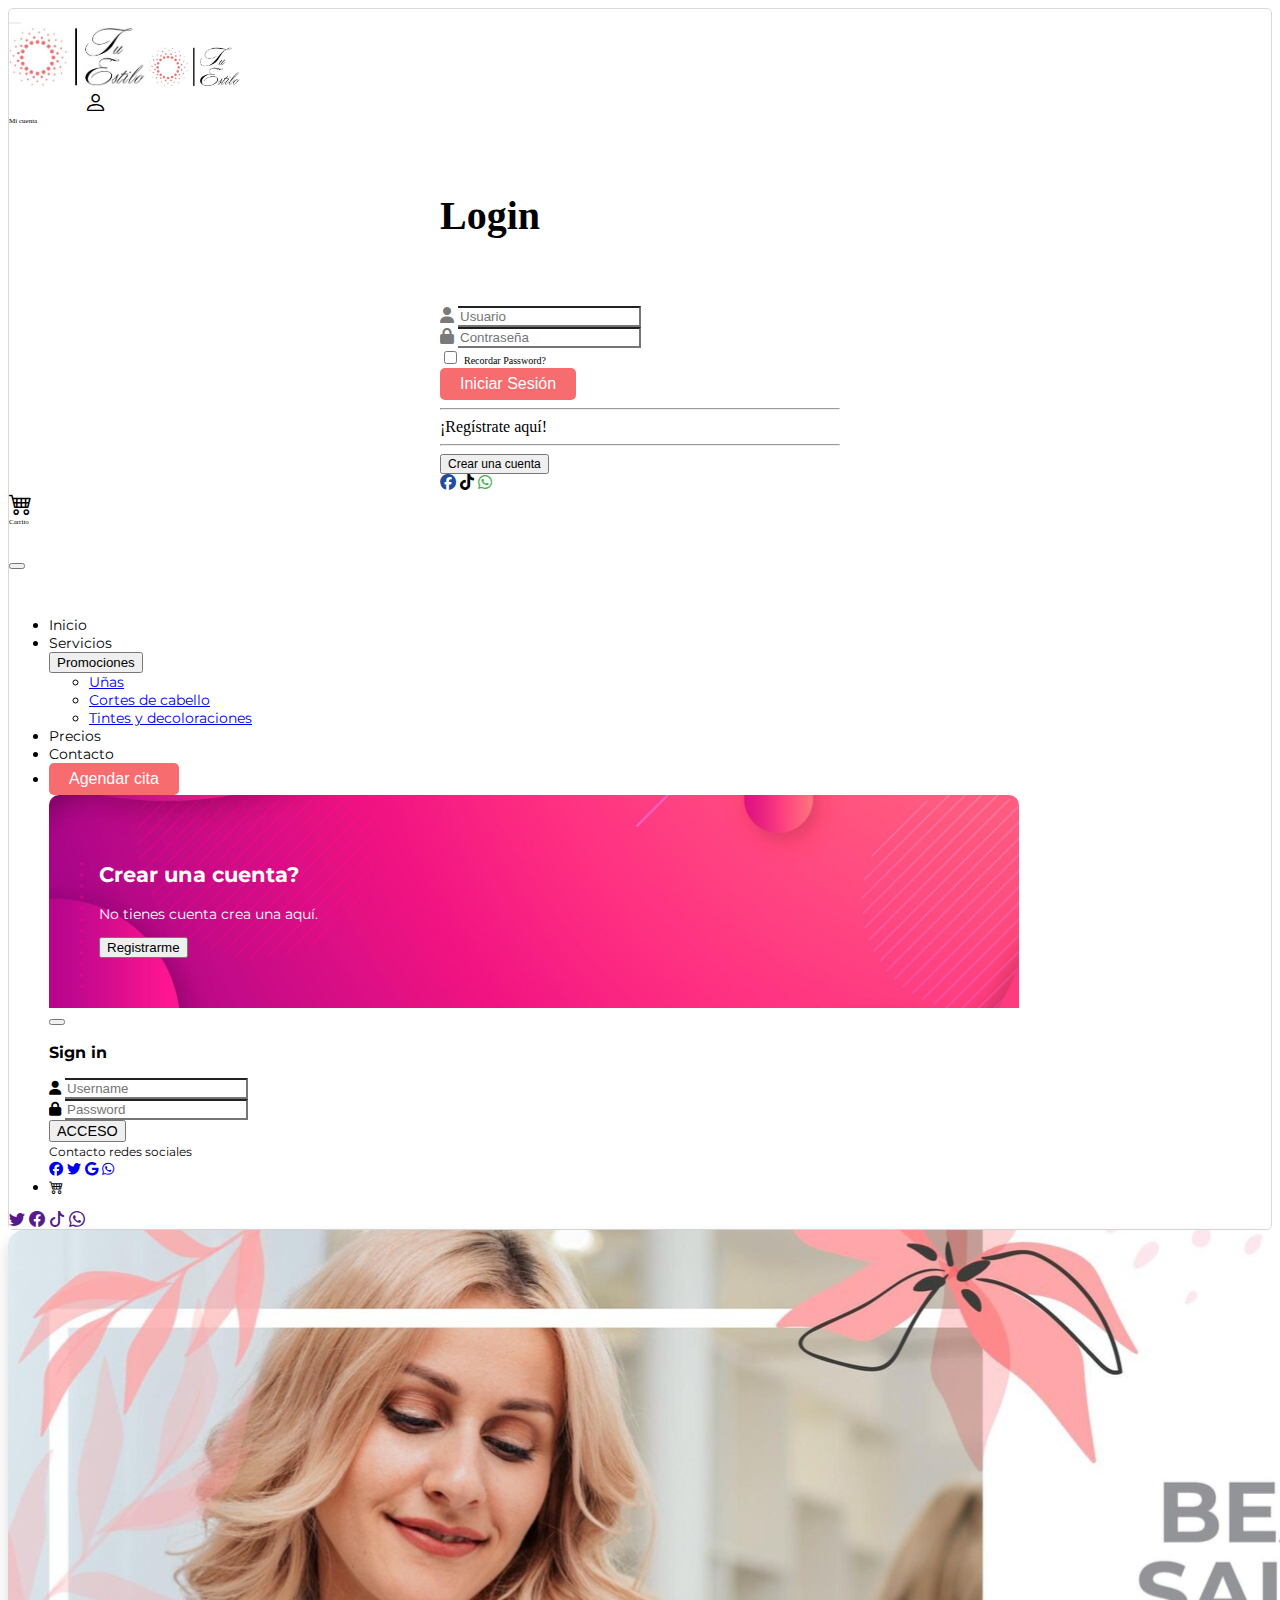
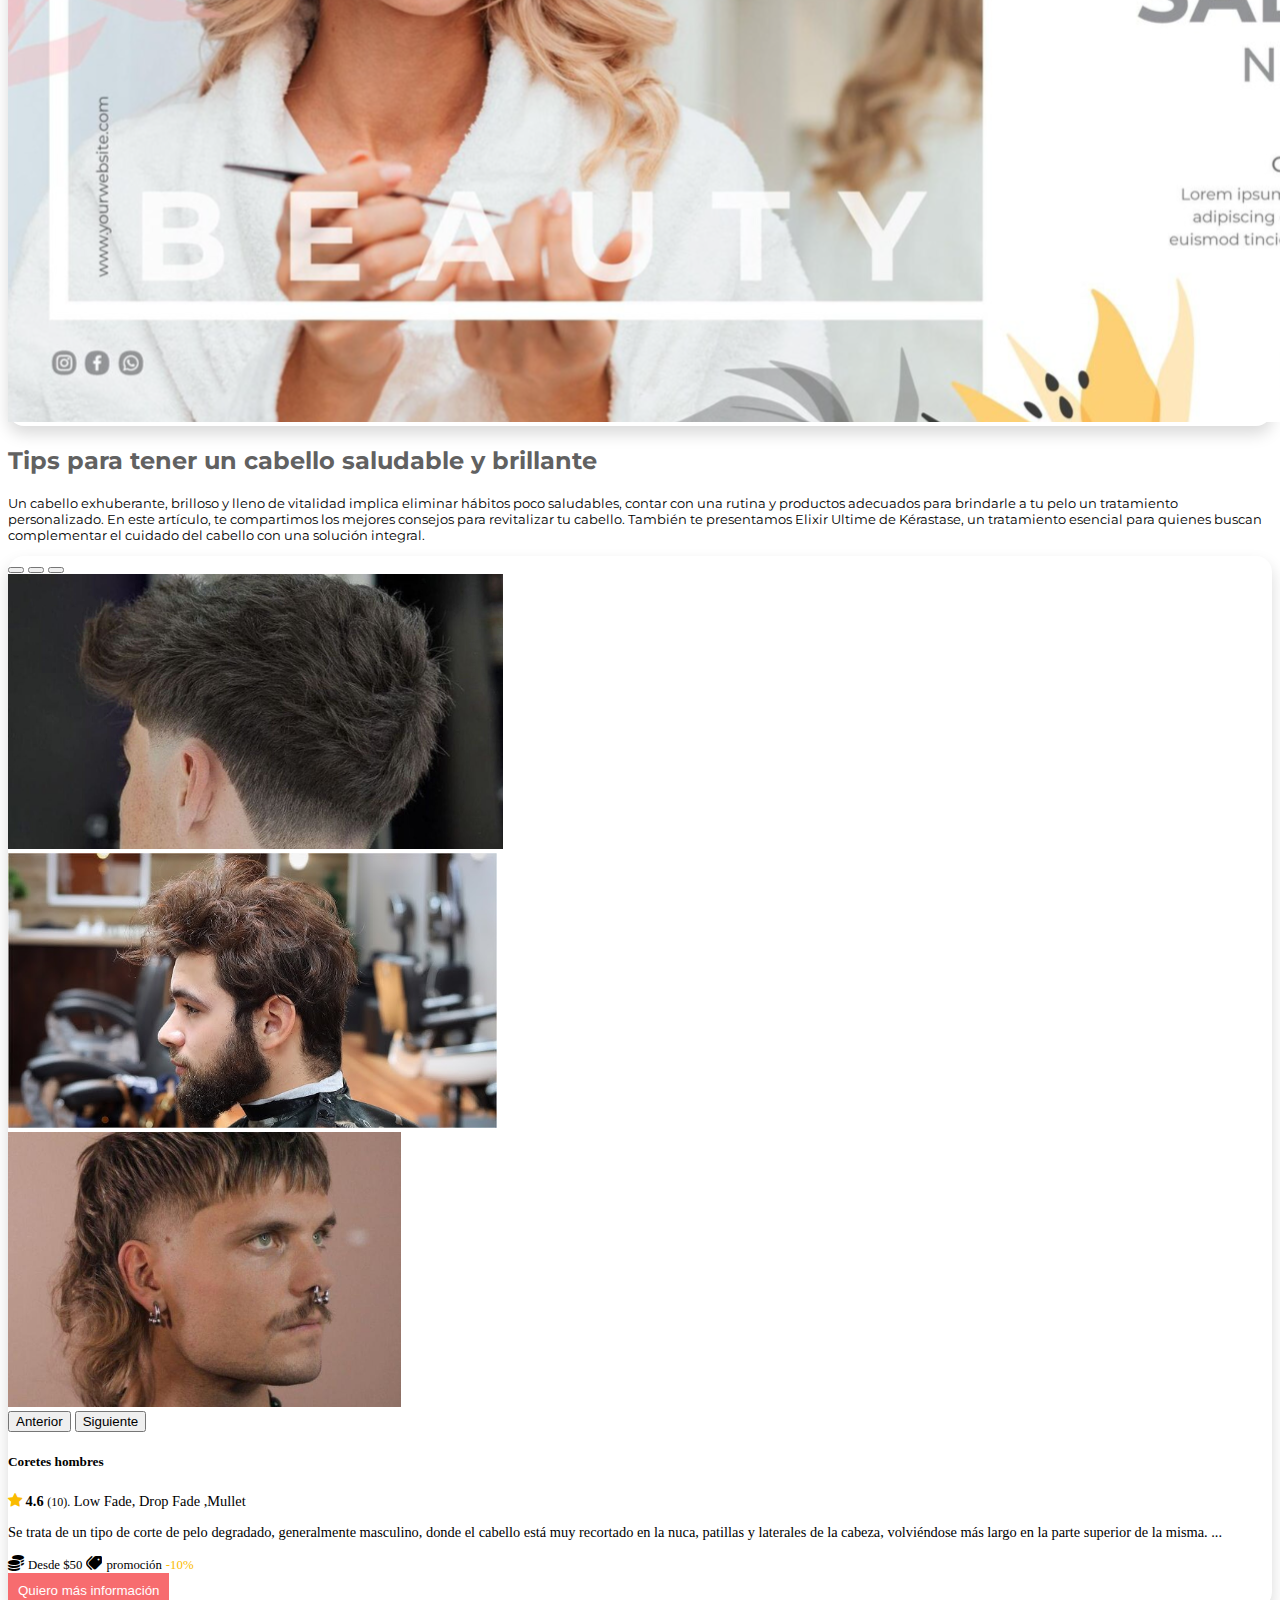
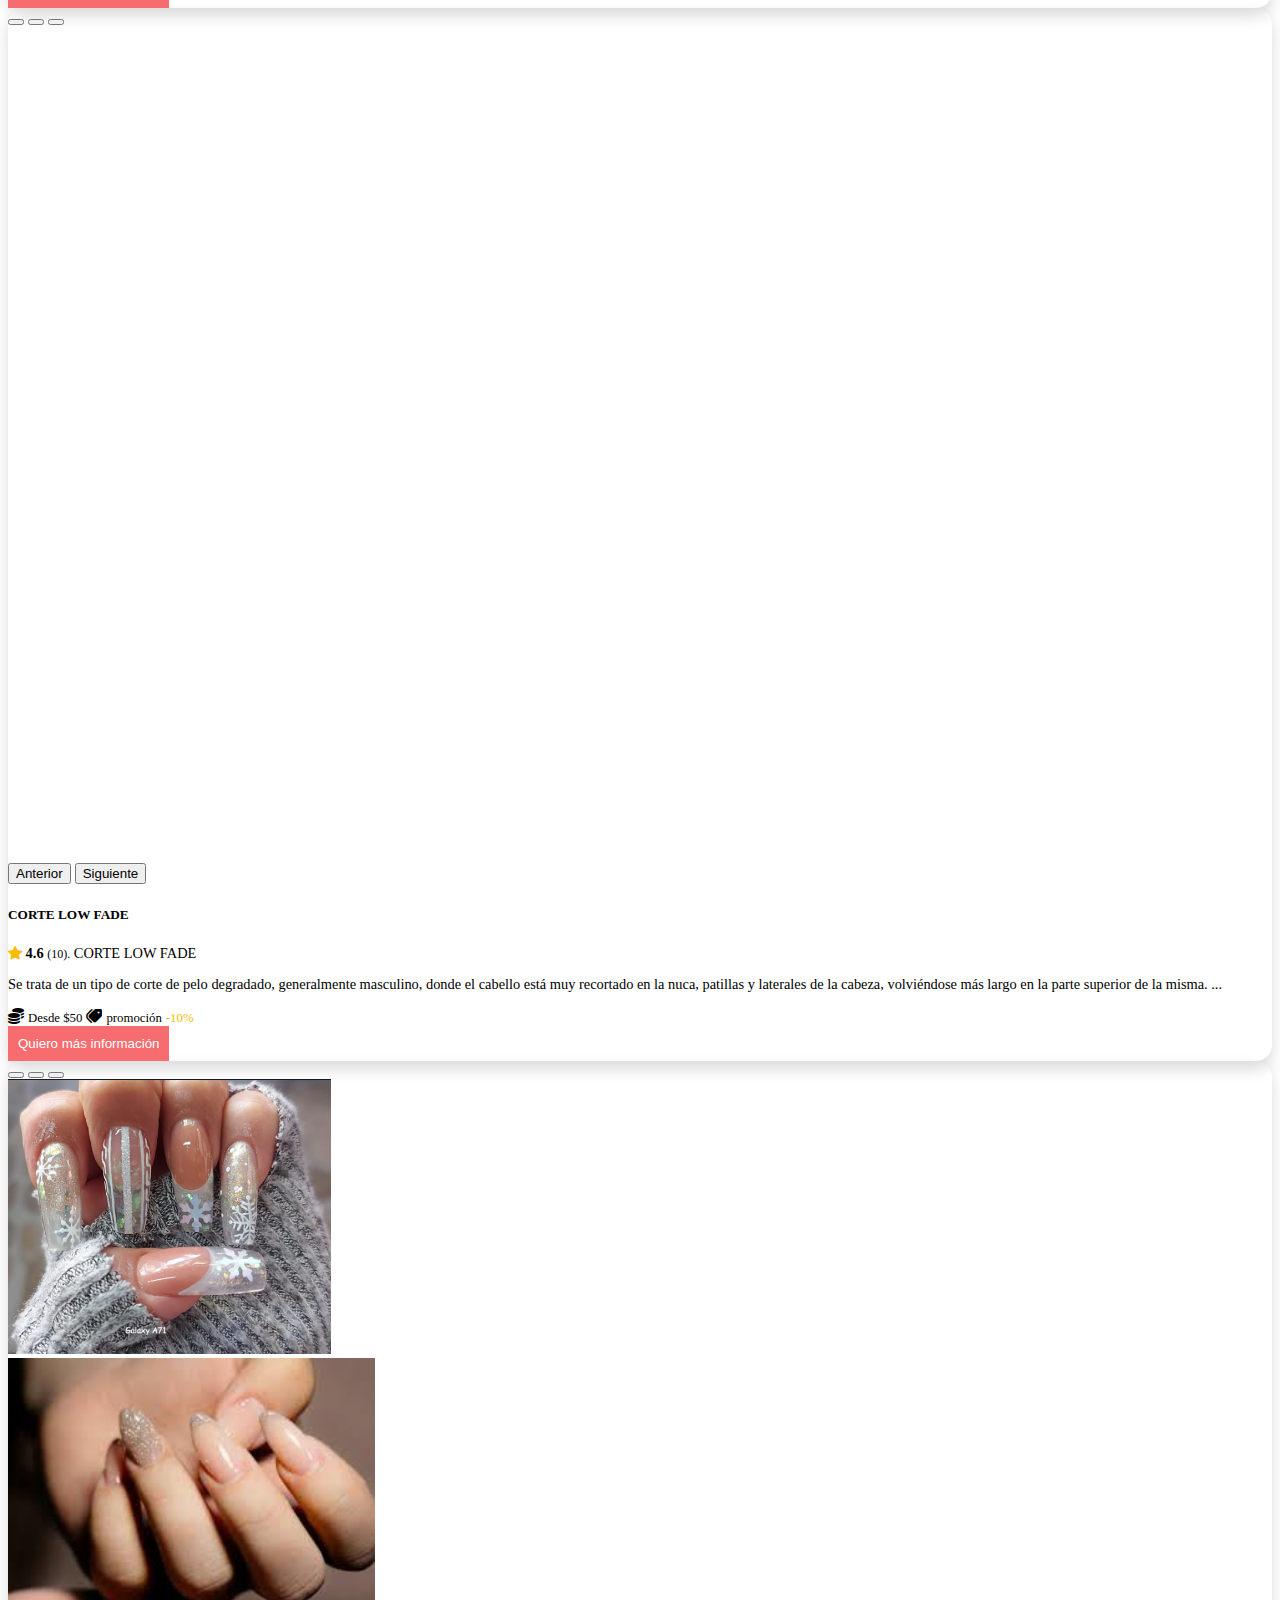
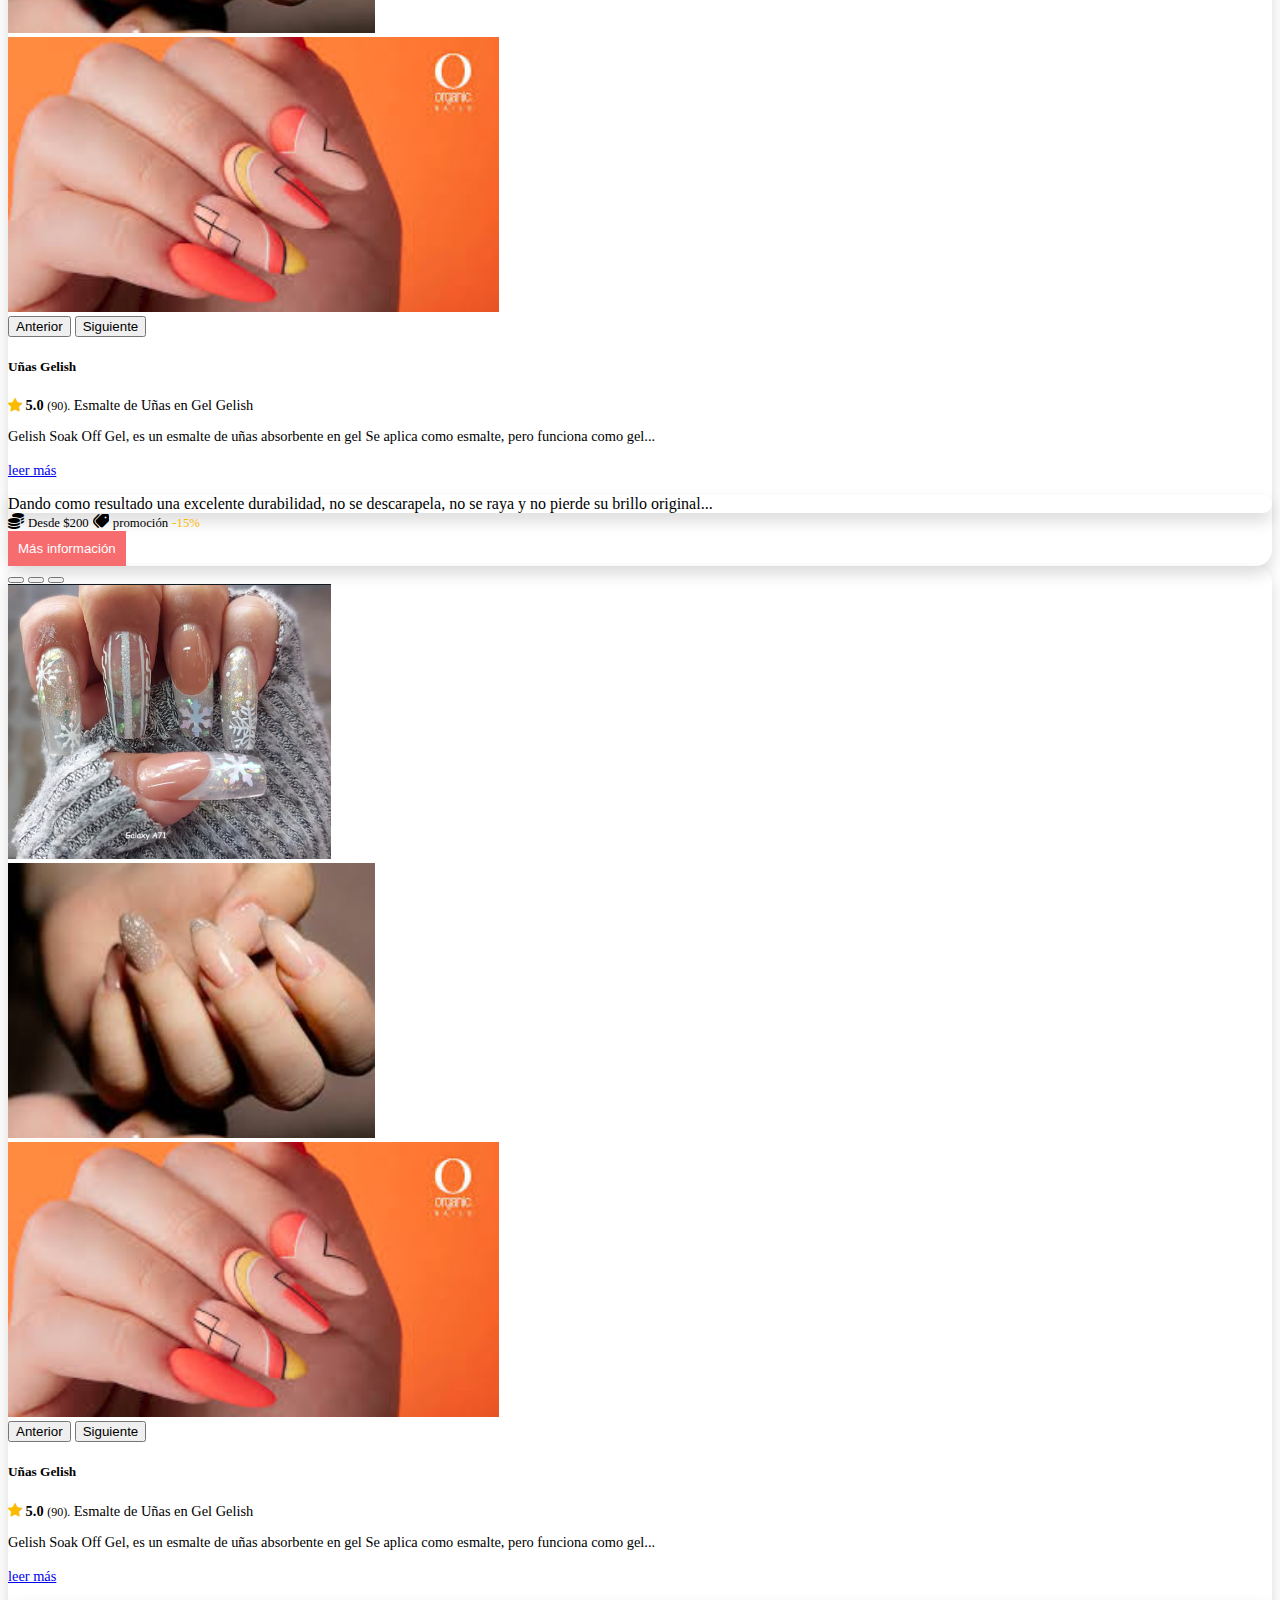
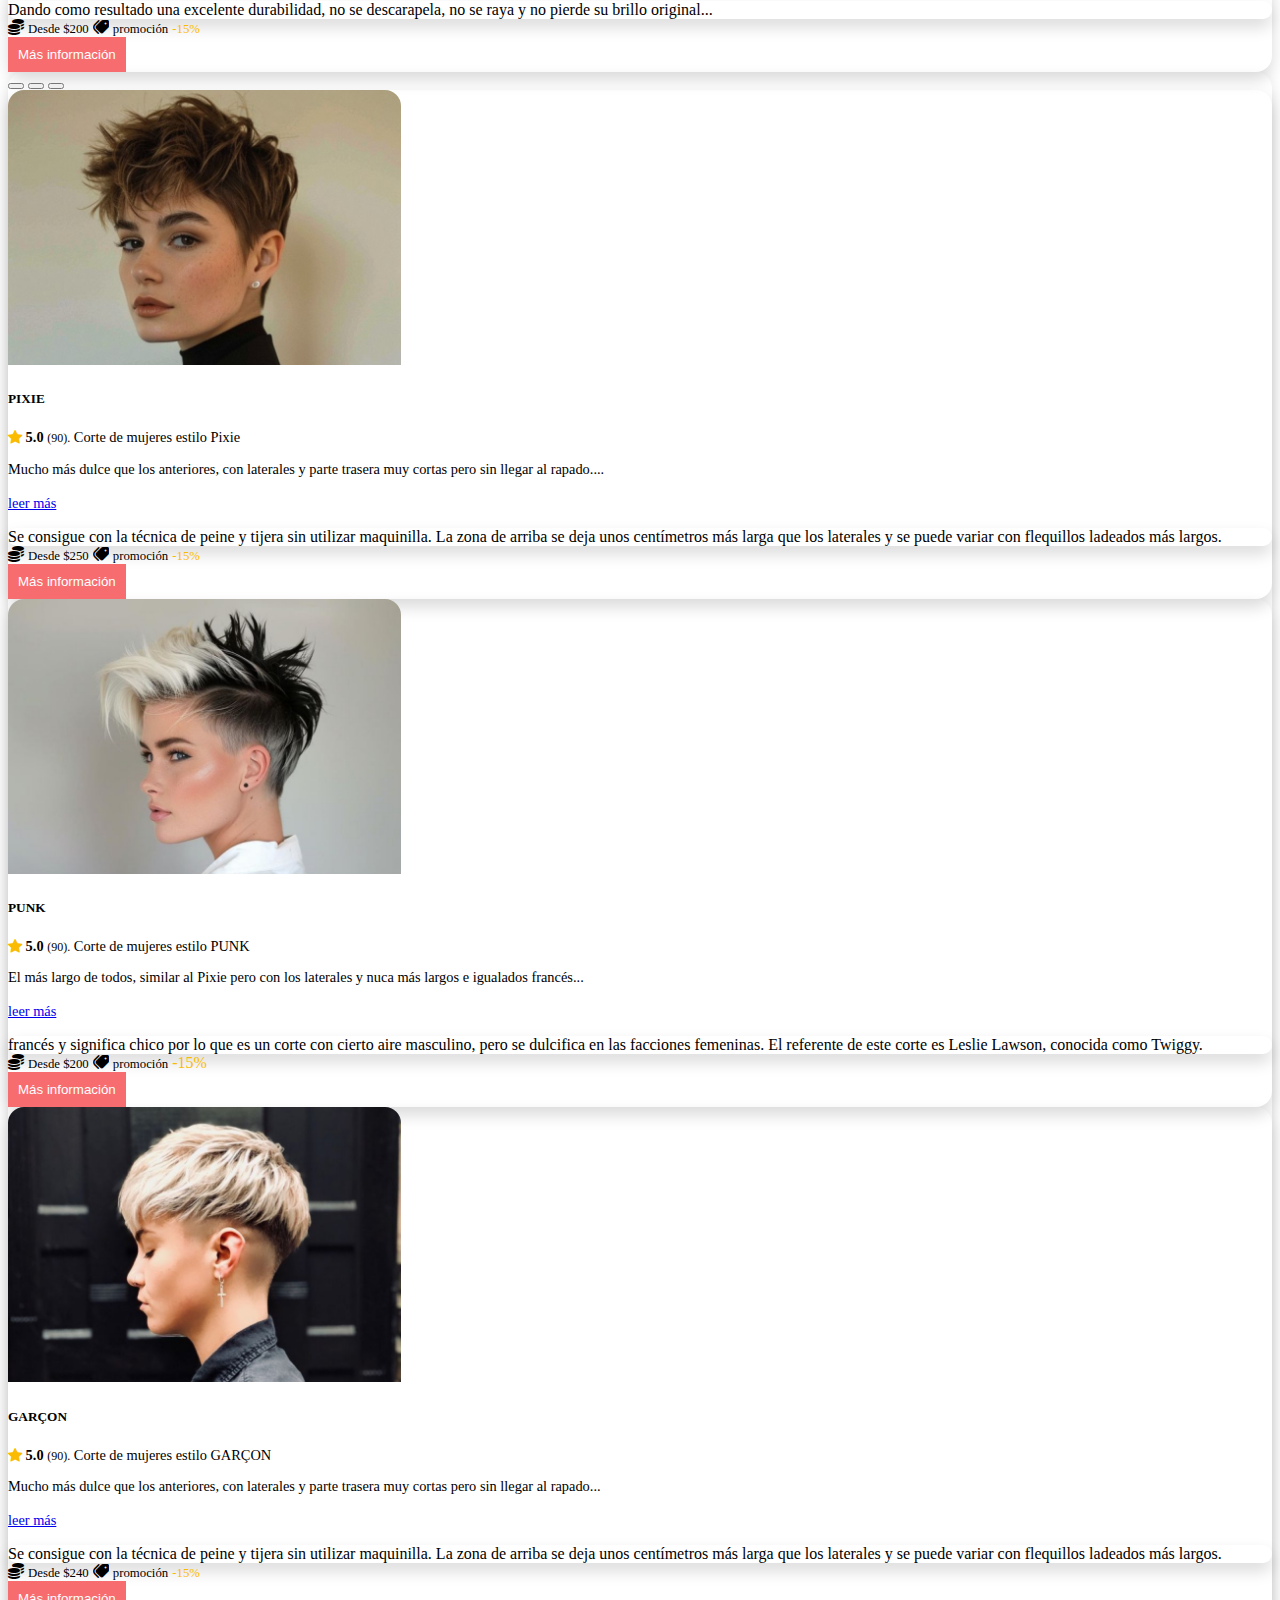
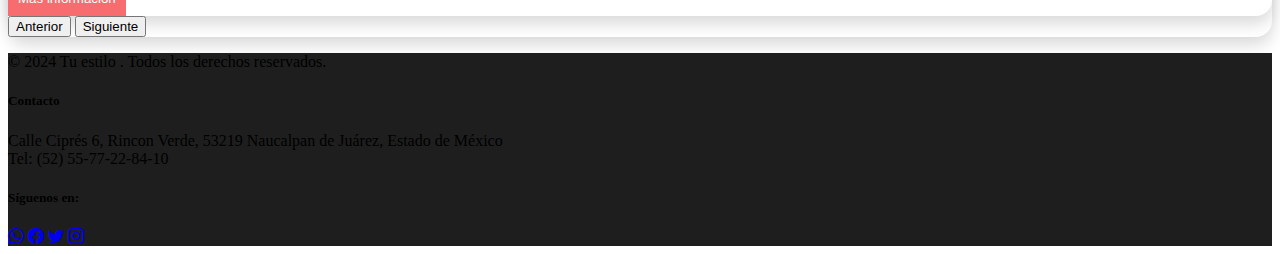
<file: index.html>
<!DOCTYPE html>
<html lang="en">

<head>
  <meta charset="utf-8" />
  <meta name="viewport" content="width=device-width, initial-scale=1" />
  <title>Tu estilo</title>
  <link href="https://cdn.jsdelivr.net/npm/bootstrap@5.3.0-alpha1/dist/css/bootstrap.min.css" rel="stylesheet"
    integrity="sha384-GLhlTQ8iRABdZLl6O3oVMWSktQOp6b7In1Zl3/Jr59b6EGGoI1aFkw7cmDA6j6gD" crossorigin="anonymous" />
  <link rel="stylesheet" href="https://cdn.jsdelivr.net/npm/bootstrap-icons@1.10.3/font/bootstrap-icons.css" />

  <link rel="stylesheet" href="card.css" />

  <!-- fuentes -->
  <link rel="preconnect" href="https://fonts.googleapis.com" />
  <link rel="preconnect" href="https://fonts.gstatic.com" crossorigin />
  <link
    href="https://fonts.googleapis.com/css2?family=Borel&family=Montserrat:ital,wght@0,100..900;1,100..900&display=swap"
    rel="stylesheet" />

  <!-- fuente logo  -->
  <link rel="preconnect" href="https://fonts.googleapis.com" />
  <link rel="preconnect" href="https://fonts.gstatic.com" crossorigin />
  <link href="https://fonts.googleapis.com/css2?family=Dancing+Script:wght@400..700&display=swap" rel="stylesheet" />

  <!-- fin  -->
  <!-- icono care monedas -->
  <link rel="stylesheet" href="https://cdnjs.cloudflare.com/ajax/libs/font-awesome/6.7.2/css/all.min.css"
    integrity="sha512-Evv84Mr4kqVGRNSgIGL/F/aIDqQb7xQ2vcrdIwxfjThSH8CSR7PBEakCr51Ck+w+/U6swU2Im1vVX0SVk9ABhg=="
    crossorigin="anonymous" referrerpolicy="no-referrer" />
  <!-- fin -->

  <!-- iconos -->
  <link rel="stylesheet" href="fuenteNavegador.css" />
  <link rel="stylesheet" href="Inicio.css" />
  <link rel="icon" href="recursos/iconoLogo.png" type="image/x-icon" />


  <!-- baner -->
  <link rel="stylesheet" href="banner.css">


  <!-- iconos gogle  -->
  <link rel="stylesheet"
    href="https://fonts.googleapis.com/css2?family=Material+Symbols+Outlined:opsz,wght,FILL,GRAD@24,400,0,0&icon_names=page_info" />
</head>

<body>
  <!-- MENU START  -->
  <nav class=" navbar navbar-expand-lg mt-1 ms-1 me-1" style="border: 1px solid #d9d9d9; border-radius: 5px;">

    <!-- NAV CONTAINER START -->
    <div class="container-fluid">
      <!-- NAV BUTTON  -->
      <button class="navbar-toggler" type="button" data-bs-toggle="offcanvas" data-bs-target="#menuLateral">
        <span class="navbar-toggler-icon"></span>
      </button>
      <div>
        <img class="d-none d-lg-block ps-3" src="recursos/logo-k0MkBF3AK-transformed.png" alt="" height="60px" />
        <img class="d-block d-lg-none ps-0" src="recursos/logo-k0MkBF3AK-transformed.png" alt="" height="40px" />

      </div>

      <!-- Icono de Inicio de sesión -->
      <a id="miCuenta" href="#" class="navbar-nav no-list-style d-lg-none"
        style="font-size: 23px; padding-left: 75px; text-decoration: none; color: inherit;" data-bs-toggle="modal"
        data-bs-target="#miModal">
        <i class="bi bi-person text-center"></i>
        <p style="font-size: 7px; margin: 0; padding: 0;">Mi cuenta</p>
      </a>

      <!-- Modal -->
      <div class="modal fade" id="miModal" tabindex="-1" aria-labelledby="miModalLabel" aria-hidden="true">
        <div class="modal-dialog modal-dialog-centered">
          <div class="modal-content" style="width: 90%; max-width: 400px; margin: auto;">
            <div class="modal-body">
              <!-- Aquí puedes agregar el formulario de inicio de sesión o cualquier contenido que desees -->
              <form action="login.php" method="POST">
                <h5 class="text-center fw-bold p-4" style="font-size: 40px;">
                  Login
                </h5>

                <div class="input-group mb-3">
                  <span class="input-group-text" style="color: #7a7a7a;"><i class="fas fa-user"></i></span>
                  <input type="text" class="form-control" id="username" name="username" placeholder="Usuario"
                    aria-label="Usuario" required />
                </div>

                <div class="input-group mb-3">
                  <span class="input-group-text" style="color: #7a7a7a;"><i class="fas fa-lock"></i></span>
                  <input type="password" class="form-control" id="password" name="password" placeholder="Contraseña"
                    aria-label="Contraseña" required />
                </div>

                <div class="container mt-3">
                  <div class="d-flex justify-content-between align-items-center">
                    <div class="form-check">
                      <input class="form-check-input" type="checkbox" id="rememberMe">
                      <label class="form-check-label" for="rememberMe" style="font-size: 10px;">
                        Recordar Password?
                      </label>
                    </div>
                  </div>
                </div>

                <div class="mt-0 text-center pt-3">
                  <button type="submit" class="custom-button btn btn-primary w-75 rounded-pill">
                    Iniciar Sesión
                  </button>
                </div>
                

                <div class="text-center my-3 d-flex align-items-center">
                  <hr class="flex-grow-1">
                  <span class="mx-2 text-muted small"> ¡Regístrate aquí! </span>
                  <hr class="flex-grow-1">
                </div>
                
                



                <!-- Botón para abrir el modal de registro -->
                <div class="mt-3 text-center">
                  <button type="button" class="btn btn-link w-100" data-bs-toggle="modal" data-bs-target="#registerModal" data-bs-dismiss="modal" style="font-size: 12px;">
                      Crear una cuenta
                  </button>
              </div>
              

                <div class="d-lg-none text-center align-self-center  mt-4 pb-3">
                  <a href="#"><i class="fa-brands fa-facebook fs-2 px-2" style="color: #1e4d9f;"></i></a>
                  <a href="#"><i class="fa-brands fa-tiktok fs-2 px-2" style="color: #000000;"></i></a>
                  <a href="#"><i class="fa-brands fa-whatsapp fs-1 px-2" style="color: #4caf50;"></i></a>
                  
                </div>
              </form>
            </div>
          </div>
        </div>
      </div>












      <!-- Icono del Carrito -->
      <a href="Carrito.html" class="navbar-nav no-list-style d-lg-none"
        style="font-size: 23px; padding-right: 10px; text-decoration: none; color: inherit;">
        <i class="bi bi-cart4 text-center"></i>
        <p style="font-size: 7px; margin: 0; padding: 0;">Carrito</p>
      </a>







      <!-- OFFCANVAS MAIN CONTAINER START -->
      <section class="offcanvas offcanvas-start" id="menuLateral" tabindex="-1" style="width: 80%">
        <div class="offcanvas-header justify-content-end" style="margin-bottom: 0%; padding-bottom: 0%; height: 50px">

          <button class="btn-close" type="button" aria-label="Close" data-bs-dismiss="offcanvas"></button>
        </div>
        <!-- OFF CANVAS MENU LINKS  START-->
        <div class="offcanvas-body d-flex flex-column justify-content-between px-0" id="borel-regular">
          <ul class="navbar-nav fs-6 justify-content-evenly p-sm-3 border-top-mobile"
            style="font-size: 0.875rem; font-weight: 600px">
            <li class="nav-item p-1 py-md-1 me-auto px-3">
              <a href="" class="nav-link">Inicio</a>
            </li>
            <li class="nav-item p-1 py-md-1 me-auto px-3">
              <a href="" class="nav-link">Servicios</a>
            </li>
            <div class="dropdown p-1 py-md-1">
              <button class="btn dropdown-toggle" type="button" data-bs-toggle="dropdown" aria-expanded="false">
                Promociones
              </button>
              <ul class="dropdown-menu">
                <li><a class="dropdown-item" href="#">Uñas</a></li>
                <li>
                  <a class="dropdown-item" href="#">Cortes de cabello</a>
                </li>
                <li>
                  <a class="dropdown-item" href="#">Tintes y decoloraciones</a>
                </li>
              </ul>
            </div>

            <!-- <li class="nav-item p-1 py-md-1 me-auto px-3">
              <a href="" class="nav-link">Promociones</a>
            </li> -->
            <li class="nav-item p-1 py-md-1 me-auto px-3">
              <a href="" class="nav-link">Precios</a>
            </li>

            <li class="nav-item p-1 py-md-1 me-auto px-3">
              <a href="" class="nav-link">Contacto</a>
            </li>

            <li class="nav-item p-5 py-md-1 d-none d-lg-block">
              <button class="btn custom-button" data-bs-toggle="modal" data-bs-target="#loginModal">
                  Agendar cita
              </button>
          </li>
          <!-- Modal -->
          <style>
            .modal-content {
                border-radius: 10px;
                overflow: hidden;
            }
            .left-box {
                /* background: linear-gradient(to right, #007bff, #0056b3); */
                background-image: url(recursos/Login/freepik__upload__38215.png);
                background-size: cover; /* Asegura que la imagen cubra todo el contenedor */
    background-position: center; /* Centra la imagen */
    background-repeat: no-repeat; /* Evita que la imagen se repita */
                color: white;
                padding: 50px;
            }
            .input-group-text {
                background: white;
                border-right: 0;
            }
            .form-control {
                border-left: 0;
            }
        </style>
<div class="modal fade" id="loginModal" tabindex="-1" aria-labelledby="loginModalLabel" aria-hidden="true">
  <div class="modal-dialog modal-dialog-centered modal-lg">
      <div class="modal-content">
          <div class="row">
              <!-- Lado izquierdo -->
              <div class="col-md-5 left-box d-none d-md-flex flex-column justify-content-center text-center">
                  <h2 class="fw-bold">Crear una cuenta?</h2>
                  <p>No tienes cuenta crea una aquí.</p>
                  <button class="btn btn-light rounded-pill px-4">Registrarme</button>
              </div>

              <!-- Lado derecho (Login) -->
              <div class="col-md-7 p-4">
                  <div class="d-flex justify-content-end">
                      <button type="button" class="btn-close" data-bs-dismiss="modal"></button>
                  </div>
                  <h3 class="text-center fw-bold">Sign in</h3>
                  <form>
                      <div class="input-group mt-4">
                          <span class="input-group-text"><i class="fas fa-user"></i></span>
                          <input type="text" class="form-control" placeholder="Username">
                      </div>
                      <div class="input-group mt-3">
                          <span class="input-group-text"><i class="fas fa-lock"></i></span>
                          <input type="password" class="form-control" placeholder="Password">
                      </div>
                      <div class="text-center mt-4">
                          <button class="btn btn-primary w-100 rounded-pill">ACCESO</button>
                      </div>
                  </form>

                  <div class="text-center mt-3">
                      <small>Contacto redes sociales</small>
                      <div class="d-flex justify-content-center gap-3 mt-2">
                          <a href="#" class="text-dark"><i class="fab fa-facebook fs-4"></i></a>
                          <a href="#" class="text-dark"><i class="fab fa-twitter fs-4"></i></a>
                          <a href="#" class="text-dark"><i class="fab fa-google fs-4"></i></a>
                          <a href="#" class="text-dark"><i class="fa-brands fa-whatsapp fs-3  "></i></a>


                      </div>
                  </div>
              </div>
          </div>
      </div>
  </div>  
</div>

          
            <!-- Carrito de compras -->
            <li class="nav-item d-none d-lg-block">
              <i class="bi bi-cart4 fs-3"></i>
            </li>
          </ul>
          <!-- enlaces redes sociales -->

          <div class="d-lg-none align-self-center py-3 border-top-mobile">
            <a href=""><i class="bi bi-twitter px-2 text-dark fs-3"></i></a>
            <a href=""><i class="bi bi-facebook px-2 text-dark fs-3"></i></a>
            <a href=""><i class="bi bi-tiktok px-2 text-dark fs-3"></i></a>
            <a href=""><i class="bi bi-whatsapp px-2 text-dark fs-3"></i></a>
          </div>
        </div>
      </section>
      <!-- OFFCANVAS MAIN CONTAINER END  -->
    </div>
  </nav>

  <div class="container mt-3">
    <div class="card border rounded shadow-sm" style="max-width: 100%; ">
      <img src="recursos/baner/freepik__expand__54836.png" class="card-img-top rounded-top" alt="Imagen">

    </div>
    <div id="borel-regular" class="mt-4 p-2 col-12 col-md-12">
      <h2 id="tips" class="text-center fs-2 pt-2 pb-2">Tips para tener un cabello saludable y brillante</h2>
      <P  style="font-size: 13px;">Un cabello exhuberante, brilloso y lleno de vitalidad implica eliminar hábitos poco saludables,
        contar con una rutina y productos adecuados para brindarle a tu pelo un tratamiento personalizado.

        En este artículo, te compartimos los mejores consejos para revitalizar tu cabello. También te presentamos Elixir
        Ultime de Kérastase, un tratamiento esencial para quienes buscan complementar el cuidado del cabello con una
        solución integral.</P>


    </div>

  </div>






  <!-- Secion 1 -->

  <div class="container">
    <div class="col-12 mb-4">
      <div class="card mt-3 d-flex flex-column flex-md-row">
        <div id="carouselImages" class="carousel slide" data-bs-ride="carousel" style="width: 100%">
          <div class="carousel-indicators">
            <button type="button" data-bs-target="#carouselImages" data-bs-slide-to="0" class="active"
              aria-current="true" aria-label="Slide 1"></button>
            <button type="button" data-bs-target="#carouselImages" data-bs-slide-to="1" aria-label="Slide 2"></button>
            <button type="button" data-bs-target="#carouselImages" data-bs-slide-to="2" aria-label="Slide 3"></button>
          </div>
          <div class="carousel-inner">
            <div class="carousel-item active">
              <img src="recursos/CorteHombre/Low Fade.jpg" class="d-block w-100" alt="Imagen 1" height="275px" />
            </div>
            <div class="carousel-item">
              <img src="recursos/CorteHombre/Drop Fade.jpg" class="d-block w-100" alt="Imagen 2" height="275px" />
            </div>
            <div class="carousel-item">
              <img src="recursos/CorteHombre/Mullet.jpg" class="d-block w-100" alt="Imagen 3" height="275px" />
            </div>
          </div>
          <button class="carousel-control-prev" type="button" data-bs-target="#carouselImages" data-bs-slide="prev">
            <span class="carousel-control-prev-icon" aria-hidden="true"></span>
            <span class="visually-hidden">Anterior</span>
          </button>
          <button class="carousel-control-next" type="button" data-bs-target="#carouselImages" data-bs-slide="next">
            <span class="carousel-control-next-icon" aria-hidden="true"></span>
            <span class="visually-hidden">Siguiente</span>
          </button>
        </div>
        <div class="card-body">
          <h5 class="card-title">Coretes hombres</h5>
          <p class="card-text">
            <i style="color: #fabb00" class="bi bi-star-fill"></i>
            <span style="font-weight: bold">4.6 </span><span style="font-size: 12px; font-style: initial">(10).</span>
            Low Fade, Drop Fade ,Mullet
          </p>
          <p class="card-text">
            Se trata de un tipo de corte de pelo degradado, generalmente
            masculino, donde el cabello está muy recortado en la nuca,
            patillas y laterales de la cabeza, volviéndose más largo en la
            parte superior de la misma. ...
          </p>
          <div class="d-flex flex-column flex-md-row justify-content-evenly align-items-center">
            <div class="mb-3 mb-md-0">
              <i class="fa-solid fa-coins"></i>
              <span class="badge text-black py-0">Desde $50</span>
              <i class="fa-solid fa-tags fa-flip-horizontal ms-5 py-0"></i>
              <span class="badge text-body-emphasis ms-1 py-0 ps-0 mx-0">promoción</span>
              <span class="badge ms-1 py-0 ps-0 mx-0" style="color: #fabb00">-10%</span>
            </div>
            <button class="border rounded-3 custom-button3">
              Quiero más información
            </button>
          </div>
        </div>
      </div>
    </div>

    <!-- Crucel 2  -->

    <div class="col-12 mb-4">
      <div class="card mt-3 d-flex flex-column flex-md-row">
        <div id="carouselImagesNew" class="carousel slide" data-bs-ride="carousel" style="width: 100%">
          <div class="carousel-indicators">
            <button type="button" data-bs-target="#carouselImagesNew" data-bs-slide-to="0" class="active"
              aria-current="true" aria-label="Slide 1"></button>
            <button type="button" data-bs-target="#carouselImagesNew" data-bs-slide-to="1"
              aria-label="Slide 2"></button>
            <button type="button" data-bs-target="#carouselImagesNew" data-bs-slide-to="2"
              aria-label="Slide 3"></button>
          </div>
          <div class="carousel-inner">
            <div class="carousel-item active">
              <iframe width="100%" height="275" src="https://www.youtube.com/embed/fq8E7V6ILUs?si=jXuui5dAgOpyEBdG"
                title="YouTube video player" frameborder="0"
                allow="accelerometer; autoplay; clipboard-write; encrypted-media; gyroscope; picture-in-picture; web-share"
                referrerpolicy="strict-origin-when-cross-origin" allowfullscreen></iframe>
            </div>
            <div class="carousel-item">
              <iframe width="100%" height="275" src="https://www.youtube.com/embed/rWGAoMjCOYQ?si=XFNOH4n7rA_1vsg6"
                title="YouTube video player" frameborder="0"
                allow="accelerometer; autoplay; clipboard-write; encrypted-media; gyroscope; picture-in-picture; web-share"
                referrerpolicy="strict-origin-when-cross-origin" allowfullscreen></iframe>
            </div>
            <div class="carousel-item">
              <iframe width="100%" height="275" src="https://www.youtube.com/embed/snZzpJnlFs4?si=HPljW_TlzqWInhwC"
                title="YouTube video player" frameborder="0"
                allow="accelerometer; autoplay; clipboard-write; encrypted-media; gyroscope; picture-in-picture; web-share"
                referrerpolicy="strict-origin-when-cross-origin" allowfullscreen></iframe>
            </div>
          </div>
          <button class="carousel-control-prev" type="button" data-bs-target="#carouselImagesNew" data-bs-slide="prev">
            <span class="carousel-control-prev-icon" aria-hidden="true"></span>
            <span class="visually-hidden">Anterior</span>
          </button>
          <button class="carousel-control-next" type="button" data-bs-target="#carouselImagesNew" data-bs-slide="next">
            <span class="carousel-control-next-icon" aria-hidden="true"></span>
            <span class="visually-hidden">Siguiente</span>
          </button>
        </div>
        <div class="card-body">
          <h5 class="card-title">CORTE LOW FADE</h5>
          <p class="card-text">
            <i style="color: #fabb00" class="bi bi-star-fill"></i>
            <span style="font-weight: bold">4.6 </span><span style="font-size: 12px; font-style: initial">(10).</span>
            CORTE LOW FADE
          </p>
          <p class="card-text">
            Se trata de un tipo de corte de pelo degradado, generalmente
            masculino, donde el cabello está muy recortado en la nuca,
            patillas y laterales de la cabeza, volviéndose más largo en la
            parte superior de la misma. ...
          </p>
          <div class="d-flex flex-column flex-md-row justify-content-evenly align-items-center">
            <div class="mb-3 mb-md-0">
              <i class="fa-solid fa-coins"></i>
              <span class="badge text-black py-0">Desde $50</span>
              <i class="fa-solid fa-tags fa-flip-horizontal ms-5 py-0"></i>
              <span class="badge text-body-emphasis ms-1 py-0 ps-0 mx-0">promoción</span>
              <span class="badge ms-1 py-0 ps-0 mx-0" style="color: #fabb00">-10%</span>
            </div>
            <button class="border rounded-3 custom-button3">
              Quiero más información
            </button>
          </div>
        </div>
      </div>
    </div>

    <!-- Crucel 3 -->

    <div class="my-3"></div>

    <div class="row">
      <div class="col-lg-4 col-md-6 col-sm-12 mb-4">
        <div class="card mt-3">
          <div id="carouselImages1" class="carousel slide" data-bs-ride="carousel">
            <!-- Indicadores -->
            <div class="carousel-indicators">
              <button type="button" data-bs-target="#carouselImages1" data-bs-slide-to="0" class="active"
                aria-current="true" aria-label="Slide 1"></button>
              <button type="button" data-bs-target="#carouselImages1" data-bs-slide-to="1"
                aria-label="Slide 2"></button>
              <button type="button" data-bs-target="#carouselImages1" data-bs-slide-to="2"
                aria-label="Slide 3"></button>
            </div>

            <div class="carousel-inner">
              <div class="carousel-item active">
                <img src="recursos/Uñas.png" class="d-block w-100" alt="Imagen 1" height="275px" />
              </div>
              <div class="carousel-item">
                <img src="recursos/uñas2.jpg" class="d-block w-100" alt="Imagen 2" height="275px" />
              </div>
              <div class="carousel-item">
                <img src="recursos/uñas3.jpg" class="d-block w-100" alt="Imagen 3" height="275px" />
              </div>
            </div>

            <button class="carousel-control-prev" type="button" data-bs-target="#carouselImages1" data-bs-slide="prev">
              <span class="carousel-control-prev-icon" aria-hidden="true"></span>
              <span class="visually-hidden">Anterior</span>
            </button>
            <button class="carousel-control-next" type="button" data-bs-target="#carouselImages1" data-bs-slide="next">
              <span class="carousel-control-next-icon" aria-hidden="true"></span>
              <span class="visually-hidden">Siguiente</span>
            </button>
          </div>

          <div class="card-body">
            <h5 class="card-title">Uñas Gelish</h5>
            <p class="card-text">
              <i style="color: #fabb00" class="bi bi-star-fill"></i>
              <span style="font-weight: bold">5.0 </span><span style="font-size: 12px; font-style: initial">(90).</span>
              Esmalte de Uñas en Gel Gelish
            </p>
            <p class="card-text">
              Gelish Soak Off Gel, es un esmalte de uñas absorbente en gel Se
              aplica como esmalte, pero funciona como gel...
            </p>

            <p class="d-inline-flex gap-1 pb-2 my-0">
              <a class="btn btn-primary" data-bs-toggle="collapse" href="#collapseExample1" role="button"
                aria-expanded="false" aria-controls="collapseExample1">
                leer más
              </a>
            </p>
            <div class="collapse" id="collapseExample1">
              <div class="card card-body">
                Dando como resultado una excelente durabilidad, no se
                descarapela, no se raya y no pierde su brillo original...
              </div>
            </div>

            <div class="d-flex justify-content-start my-0">
              <i class="fa-solid fa-coins"></i>
              <span class="badge text-black py-0">Desde $200</span>
              <i class="fa-solid fa-tags fa-flip-horizontal ms-5 py-0"></i>
              <span class="badge text-body-emphasis ms-1 py-0 ps-0 mx-0">promoción</span>
              <span class="badge ms-1 py-0 ps-0 mx-0" style="color: #fabb00">-15%</span>
            </div>
            <button class="border rounded-3 custom-button3 mt-3 w-100">
              Más información
            </button>
          </div>
        </div>
      </div>

      <!-- Repite el bloque anterior para más tarjetas -->
      <div class="col-lg-4 col-md-6 col-sm-12 mb-4">
        <div class="card mt-3">
          <div id="carouselImages2" class="carousel slide" data-bs-ride="carousel">
            <!-- Indicadores -->
            <div class="carousel-indicators">
              <button type="button" data-bs-target="#carouselImages2" data-bs-slide-to="0" class="active"
                aria-current="true" aria-label="Slide 1"></button>
              <button type="button" data-bs-target="#carouselImages2" data-bs-slide-to="1"
                aria-label="Slide 2"></button>
              <button type="button" data-bs-target="#carouselImages2" data-bs-slide-to="2"
                aria-label="Slide 3"></button>
            </div>

            <div class="carousel-inner">
              <div class="carousel-item active">
                <img src="recursos/Uñas.png" class="d-block w-100" alt="Imagen 1" height="275px" />
              </div>
              <div class="carousel-item">
                <img src="recursos/uñas2.jpg" class="d-block w-100" alt="Imagen 2" height="275px" />
              </div>
              <div class="carousel-item">
                <img src="recursos/uñas3.jpg" class="d-block w-100" alt="Imagen 3" height="275px" />
              </div>
            </div>

            <button class="carousel-control-prev" type="button" data-bs-target="#carouselImages2" data-bs-slide="prev">
              <span class="carousel-control-prev-icon" aria-hidden="true"></span>
              <span class="visually-hidden">Anterior</span>
            </button>
            <button class="carousel-control-next" type="button" data-bs-target="#carouselImages2" data-bs-slide="next">
              <span class="carousel-control-next-icon" aria-hidden="true"></span>
              <span class="visually-hidden">Siguiente</span>
            </button>
          </div>

          <div class="card-body">
            <h5 class="card-title">Uñas Gelish</h5>
            <p class="card-text">
              <i style="color: #fabb00" class="bi bi-star-fill"></i>
              <span style="font-weight: bold">5.0 </span><span style="font-size: 12px; font-style: initial">(90).</span>
              Esmalte de Uñas en Gel Gelish
            </p>
            <p class="card-text">
              Gelish Soak Off Gel, es un esmalte de uñas absorbente en gel Se
              aplica como esmalte, pero funciona como gel...
            </p>

            <p class="d-inline-flex gap-1 pb-2 my-0">
              <a class="btn btn-primary" data-bs-toggle="collapse" href="#collapseExample2" role="button"
                aria-expanded="false" aria-controls="collapseExample2">
                leer más
              </a>
            </p>
            <div class="collapse" id="collapseExample2">
              <div class="card card-body">
                Dando como resultado una excelente durabilidad, no se
                descarapela, no se raya y no pierde su brillo original...
              </div>
            </div>

            <div class="d-flex justify-content-start my-0">
              <i class="fa-solid fa-coins"></i>
              <span class="badge text-black py-0">Desde $200</span>
              <i class="fa-solid fa-tags fa-flip-horizontal ms-5 py-0"></i>
              <span class="badge text-body-emphasis ms-1 py-0 ps-0 mx-0">promoción</span>
              <span class="badge ms-1 py-0 ps-0 mx-0" style="color: #fabb00">-15%</span>
            </div>
            <button class="border rounded-3 custom-button3 mt-3 w-100">
              Más información
            </button>
          </div>
        </div>
      </div>

      <!-- Agrega más tarjetas según sea necesario -->
    </div>

    <!-- Crad 2 -->
    <div class="card mt-3 col-lg-5 justify-content-center">
      <div id="carouselCorteMujer" class="carousel slide" data-bs-ride="carousel">
        <!-- Indicadores -->
        <div class="carousel-indicators">
          <button type="button" data-bs-target="#carouselCorteMujer" data-bs-slide-to="0" class="active"
            aria-current="true" aria-label="Slide 1"></button>
          <button type="button" data-bs-target="#carouselCorteMujer" data-bs-slide-to="1" aria-label="Slide 2"></button>
          <button type="button" data-bs-target="#carouselCorteMujer" data-bs-slide-to="2" aria-label="Slide 3"></button>
        </div>

        <div class="carousel-inner">
          <div class="carousel-item active">
            <div class="card">
              <img src="recursos/Corte de mujeres/pixe.png" class="card-img-top" alt="Imagen 1" height="275px" />
              <div class="card-body">
                <h5 class="card-title">PIXIE</h5>
                <p class="card-text">
                  <i style="color: #fabb00" class="bi bi-star-fill"></i>
                  <span style="font-weight: bold">5.0 </span>
                  <span style="font-size: 12px; font-style: initial">(90).</span>
                  Corte de mujeres estilo Pixie
                </p>
                <p class="card-text">
                  Mucho más dulce que los anteriores, con laterales y parte
                  trasera muy cortas pero sin llegar al rapado....
                </p>
                <p class="d-inline-flex gap-1 pb-2 my-0">
                  <a class="btn btn-primary" data-bs-toggle="collapse" href="#collapseExample2" role="button"
                    aria-expanded="false" aria-controls="collapseExample2">
                    leer más
                  </a>
                </p>
                <div class="collapse" id="collapseExample2">
                  <div class="card card-body">
                    Se consigue con la técnica de peine y tijera sin utilizar
                    maquinilla. La zona de arriba se deja unos centímetros más
                    larga que los laterales y se puede variar con flequillos
                    ladeados más largos.
                  </div>
                </div>
                <div class="d-flex justify-content-start my-0">
                  <i class="fa-solid fa-coins"></i>
                  <span class="badge text-black py-0">Desde $250</span>
                  <i class="fa-solid fa-tags fa-flip-horizontal ms-5 py-0"></i>
                  <span class="badge text-body-emphasis ms-1 py-0 ps-0 mx-0">promoción</span>
                  <span class="badge ms-1 py-0 ps-0 mx-0" style="color: #fabb00">-15%</span>
                </div>
                <button class="border rounded-3 custom-button3 mt-3 w-100">
                  Más información
                </button>
              </div>
            </div>
          </div>
          <div class="carousel-item">
            <div class="card">
              <img src="recursos/Corte de mujeres/punk.png" class="card-img-top" alt="Imagen 1" height="275px" />
              <div class="card-body">
                <h5 class="card-title">PUNK</h5>
                <p class="card-text">
                  <i style="color: #fabb00" class="bi bi-star-fill"></i>
                  <span style="font-weight: bold">5.0 </span>
                  <span style="font-size: 12px; font-style: initial">(90).</span>
                  Corte de mujeres estilo PUNK
                </p>
                <p class="card-text">
                  El más largo de todos, similar al Pixie pero con los
                  laterales y nuca más largos e igualados francés...
                </p>
                <p class="d-inline-flex gap-1 pb-2 my-0">
                  <a class="btn btn-primary" data-bs-toggle="collapse" href="#collapseExample2" role="button"
                    aria-expanded="false" aria-controls="collapseExample2">
                    leer más
                  </a>
                </p>
                <div class="collapse" id="collapseExample2">
                  <div class="card card-body">
                    francés y significa chico por lo que es un corte con
                    cierto aire masculino, pero se dulcifica en las facciones
                    femeninas. El referente de este corte es Leslie Lawson,
                    conocida como Twiggy.
                  </div>
                </div>
                <div class="d-flex justify-content-start my-0">
                  <i class="fa-solid fa-coins"></i>
                  <span class="badge text-black py-0">Desde $200</span>
                  <i class="fa-solid fa-tags fa-flip-horizontal ms-5 py-0"></i>
                  <span class="badge text-body-emphasis ms-1 py-0 ps-0 mx-0">promoción</span>
                  <span class="b ms-1 py-0 ps-0 mx-0" style="color: #fabb00">-15%</span>
                </div>
                <button class="border rounded-3 custom-button3 mt-3 w-100">
                  Más información
                </button>
              </div>
            </div>
          </div>
          <div class="carousel-item">
            <div class="card">
              <img src="recursos/Corte de mujeres/Garcon.png" class="card-img-top" alt="Imagen 1" height="275px" />
              <div class="card-body">
                <h5 class="card-title">GARÇON</h5>
                <p class="card-text">
                  <i style="color: #fabb00" class="bi bi-star-fill"></i>
                  <span style="font-weight: bold">5.0 </span>
                  <span style="font-size: 12px; font-style: initial">(90).</span>
                  Corte de mujeres estilo GARÇON
                </p>
                <p class="card-text">
                  Mucho más dulce que los anteriores, con laterales y parte
                  trasera muy cortas pero sin llegar al rapado...
                </p>
                <p class="d-inline-flex gap-1 pb-2 my-0">
                  <a class="btn btn-primary" data-bs-toggle="collapse" href="#collapseExample2" role="button"
                    aria-expanded="false" aria-controls="collapseExample2">
                    leer más
                  </a>
                </p>
                <div class="collapse" id="collapseExample2">
                  <div class="card card-body">
                    Se consigue con la técnica de peine y tijera sin utilizar
                    maquinilla. La zona de arriba se deja unos centímetros más
                    larga que los laterales y se puede variar con flequillos
                    ladeados más largos.
                  </div>
                </div>
                <div class="d-flex justify-content-start my-0">
                  <i class="fa-solid fa-coins"></i>
                  <span class="badge text-black py-0">Desde $240</span>
                  <i class="fa-solid fa-tags fa-flip-horizontal ms-5 py-0"></i>
                  <span class="badge text-body-emphasis ms-1 py-0 ps-0 mx-0">promoción</span>
                  <span class="badge ms-1 py-0 ps-0 mx-0" style="color: #fabb00">-15%</span>
                </div>
                <button class="border rounded-3 custom-button3 mt-3 w-100">
                  Más información
                </button>
              </div>
            </div>
          </div>

          <button class="carousel-control-prev" type="button" data-bs-target="#carouselCorteMujer" data-bs-slide="prev">
            <span class="carousel-control-prev-icon" aria-hidden="true"></span>
            <span class="visually-hidden">Anterior</span>
          </button>
          <button class="carousel-control-next" type="button" data-bs-target="#carouselCorteMujer" data-bs-slide="next">
            <span class="carousel-control-next-icon" aria-hidden="true"></span>
            <span class="visually-hidden">Siguiente</span>
          </button>
        </div>
      </div>
    </div>
  </div>

  <!-- Footer -->

  <footer class="text-white text-center text-lg-start" style="background-color: #1e1e1e">
    <div class="container pt-3">
      <div class="row">
        <!-- Copyright Information -->
        <div class="col-lg-5 col-md-12 mb-4 mb-md-0 d-flex flex-column justify-content-center align-items-center">
          <p class="mb-0">
            © 2024 Tu estilo . Todos los derechos reservados.
          </p>
        </div>

        <!-- Contact Information -->
        <div
          class="col-lg-3 col-md-6 mb-4 mb-md-0 text-center d-flex flex-column justify-content-center align-items-center">
          <h5 class="text-uppercase fs-6">Contacto</h5>
          <p class="fs-6">
            Calle Ciprés 6, Rincon Verde, 53219 Naucalpan de Juárez, Estado de
            México<br />
            Tel: (52) 55-77-22-84-10
          </p>
        </div>

        <!-- Social Media Icons -->
        <div
          class="col-lg-4 col-md-6 mb-4 mb-md-0 text-center d-flex flex-column align-items-center justify-content-center">
          <h5 class="text-uppercase fs-6">Síguenos en:</h5>
          <div class="d-flex justify-content-center">
            <a href="#" class="text-white me-3 fs-5">
              <i class="bi bi-whatsapp"></i>
            </a>
            <a href="#" class="text-white me-3 fs-5">
              <i class="bi bi-facebook"></i>
            </a>
            <a href="#" class="text-white me-3 fs-5">
              <i class="bi bi-twitter"></i>
            </a>
            <a href="#" class="text-white me-3 fs-5">
              <i class="bi bi-instagram"></i>
            </a>
          </div>
        </div>
      </div>
    </div>
  </footer>

  <script src="https://cdn.jsdelivr.net/npm/bootstrap@5.3.0-alpha1/dist/js/bootstrap.bundle.min.js"
    integrity="sha384-w76AqPfDkMBDXo30jS1Sgez6pr3x5MlQ1ZAGC+nuZB+EYdgRZgiwxhTBTkF7CXvN"
    crossorigin="anonymous"></script>
</body>

</html>
</file>
<file: card.css>
.card {
    border-radius: 1rem;
    box-shadow: 0 0.5rem 1rem rgba(0, 0, 0, 0.15);
  }
  
  .card-img-top {
    border-top-left-radius: 1rem;
    border-top-right-radius: 1rem;
  }
  
  .card-title {
    font-weight: bold;
  }
  
  .card-text {
    font-size: 0.9rem;
  }
  
  .badge {
    font-size: 0.8rem;
  }
  
  .btn-primary {
    font-size: 0.9rem;
  }
</file>
<file: fuenteNavegador.css>
#borel-regular {
    font-family: "Montserrat", serif;
  }
  
  .nav-link {
    position: relative; /* Necesario para el pseudo-elemento */
    text-decoration: none; /* Elimina el subrayado del enlace */
}

.nav-link::after {
    content: ""; /* Crea un pseudo-elemento */
    display: block;
    width: 100%; /* Ancho completo */
    height: 2px; /* Altura del borde */
    background: transparent; /* Color inicial del borde */
    position: absolute;
    left: 0;
    bottom: 0; /* Posiciona el borde en la parte inferior */
    
}

.nav-link:hover::after {
    background: #f33b3e; /* Cambia el color del borde al pasar el mouse */
}


#foon{
    font-family: "Dancing Script", serif;
    font-weight: bold;
    font-size: 33px;
}
</file>
<file: Inicio.css>
nav,
.offcanvas {
    background-color: #ffffff;

}

.navbar-toggler {
    border: none;
}

.navbar-toggler:focus {
    outline: none;
    box-shadow: none;
}

/* Cambiar el color de los enlaces */
.nav-link {
    color: #000000;
    /* Color por defecto */
}


.custom-button {
    
    background-color: #f76c6f;
    color: #ffffff; /* Color del texto */
    border: none; /* Sin borde */
    padding: 7px 20px; /* Espaciado interno */
    border-radius: 5px; /* Bordes redondeados */
    font-size: 16px; /* Tamaño de la fuente */
}


.custom-button3 {
    background-color: #f76c6f; /* Color personalizado */
    color: white; /* Color del texto */
    border: none;
    padding: 10px;
    cursor: pointer;
}

.custom-button3:active {
    background-color: #d84749; /* Color al presionar */
}


.custom-button:hover {
    background-color: #f33b3e; /* Color al pasar el ratón */
    color: #ffffff;
}




.nav-link {
    text-decoration: none; /* Elimina el subrayado del enlace */
}

@media (max-width: 767.98px) { /* Estilos para pantallas móviles */
    .border-top-mobile {
        border-top: 1px solid #d9d9d9; /* Borde superior gris */
        padding-top: 5px; /* Espaciado adicional para que se vea mejor */
    }
}


@media (max-width: 768px) {
    .navbar-nav>li:hover {
        background-color: #79bae6;
    }
}
</file>
<file: banner.css>
#tips{
    color: rgb(97, 97, 97);
    
}
</file>
